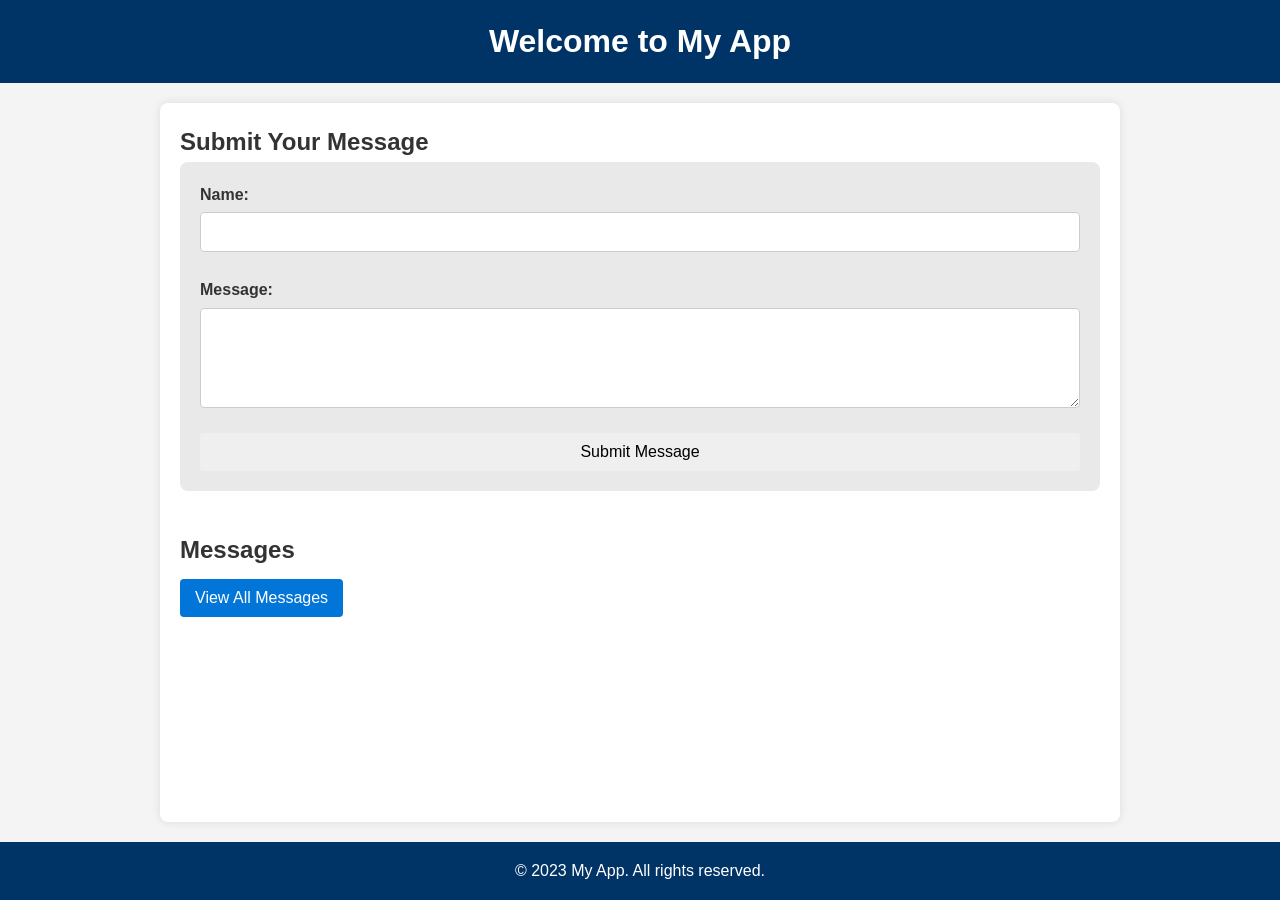
<file: static/index.html>
<!DOCTYPE html>
<html lang="en">
<head>
    <meta charset="UTF-8">
    <meta name="viewport" content="width=device-width, initial-scale=1.0">
    <title>My App</title>
    <link rel="stylesheet" href="/static/styles.css">
</head>
<body>
    <header>
        <h1>Welcome to My App</h1>
    </header>
    <main>
        <section id="messageFormSection">
            <h2>Submit Your Message</h2>
            <form id="messageForm">
                <div>
                    <label for="name">Name:</label>
                    <input type="text" id="name" name="name" required>
                </div>
                <div>
                    <label for="message">Message:</label>
                    <textarea id="message" name="message" rows="4" required></textarea>
                </div>
                <button type="submit">Submit Message</button>
            </form>
            <p id="formStatus"></p>
        </section>
        <section id="messagesSection">
            <h2>Messages</h2>
            <button type="button" id="viewMessagesBtn">View All Messages</button>
            <div id="messagesContainer"></div>
        </section>
    </main>
    <footer>
        <p>&copy; 2023 My App. All rights reserved.</p>
    </footer>
    















<script src="/static/script.js"></script>
</body>
</html>
</file>
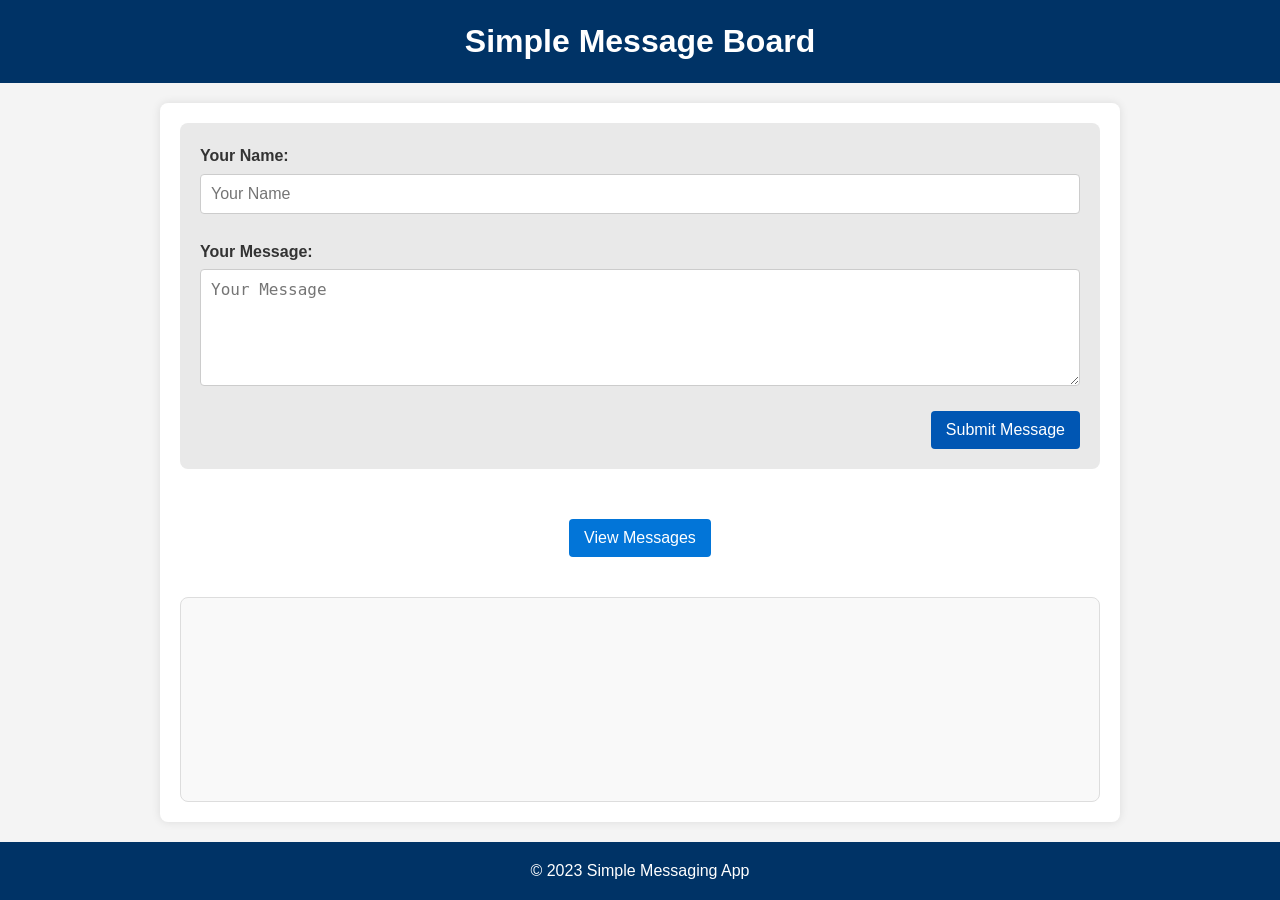
<file: templates/index.html>
<!DOCTYPE html>
<html lang='en'>
<head>
    <meta charset='UTF-8'>
    <meta name='viewport' content='width=device-width, initial-scale=1.0'>
    <title>Simple Messaging App</title>
    <link rel='stylesheet' href="/static/styles.css">
</head>
<body>
    <header>
        <h1>Simple Message Board</h1>
    </header>

    <main>
        <form id='messageForm'>
            <div>
                <label for='name'>Your Name:</label>
                <input type='text' id='name' name='name' placeholder='Your Name' required>
            </div>
            <div>
                <label for='message'>Your Message:</label>
                <textarea id='message' name='message' placeholder='Your Message' rows='5' required></textarea>
            </div>
            <button type='submit' id='submitBtn'>Submit Message</button>
        </form>

        <button id='viewMessagesBtn'>View Messages</button>

        <div id='messagesDisplay'></div>
    </main>

    <footer>
        <p>&copy; 2023 Simple Messaging App</p>
    </footer>

    






















<script src="/static/script.js" defer></script>
</body>
</html>
</file>
<file: static/styles.css>
* { box-sizing: border-box; margin: 0; padding: 0; }

body {
    font-family: 'Arial', sans-serif;
    background-color: #f4f4f4;
    color: #333;
    line-height: 1.6;
    display: flex;
    flex-direction: column;
    min-height: 100vh;
    margin: 0;
    padding: 0;
}

header {
    background-color: #003366;
    color: #fff;
    padding: 1rem 0;
    text-align: center;
}

main {
    flex: 1;
    width: 90%;
    max-width: 960px;
    margin: 20px auto;
    padding: 20px;
    background-color: #fff;
    box-shadow: 0 0 10px rgba(0, 0, 0, 0.1);
    border-radius: 8px;
    display: flex;
    flex-direction: column;
    gap: 20px;
}

#messageForm {
    background-color: #e9e9e9;
    padding: 20px;
    border-radius: 8px;
    margin-bottom: 20px;
    display: flex;
    flex-direction: column;
    gap: 15px;
}

#messageForm div {
    display: flex;
    flex-direction: column;
}

#messageForm label {
    margin-bottom: 5px;
    font-weight: bold;
}

#messageForm input[type='text'],
#messageForm textarea {
    width: 100%;
    padding: 10px;
    margin-bottom: 10px;
    border: 1px solid #ccc;
    border-radius: 4px;
    font-size: 1rem;
}

#messageForm textarea {
    min-height: 100px;
    resize: vertical;
}

button {
    padding: 10px 15px;
    border: none;
    border-radius: 4px;
    cursor: pointer;
    font-size: 1rem;
    transition: background-color 0.3s ease;
}

#submitBtn {
    background-color: #0056b3;
    color: white;
    align-self: flex-end;
}

#submitBtn:hover {
    background-color: #003f7f;
}

#viewMessagesBtn {
    background-color: #0275d8;
    color: white;
    align-self: center;
    margin-top: 10px;
}

#viewMessagesBtn:hover {
    background-color: #025aa5;
}

#messagesDisplay {
    background-color: #f9f9f9;
    padding: 20px;
    margin-top: 20px;
    border: 1px solid #ddd;
    border-radius: 8px;
    flex-grow: 1;
    display: flex;
    flex-direction: column;
    gap: 15px;
}

.message-item {
    background-color: #fff;
    border: 1px solid #eee;
    padding: 15px;
    margin-bottom: 10px;
    border-radius: 5px;
    box-shadow: 0 2px 4px rgba(0, 0, 0, 0.05);
}

.message-item p {
    margin-bottom: 10px;
}

.message-item strong {
    color: #007bff;
}

.message-item span {
    font-size: 0.85rem;
    color: #666;
    display: block;
    text-align: right;
    margin-top: 5px;
}

footer {
    background-color: #003366;
    color: #fff;
    text-align: center;
    padding: 1rem 0;
    margin-top: auto;
}

/* Style for completed items */
.completed {
    text-decoration: line-through;
    opacity: 0.6;
    color: #888;
}
</file>
